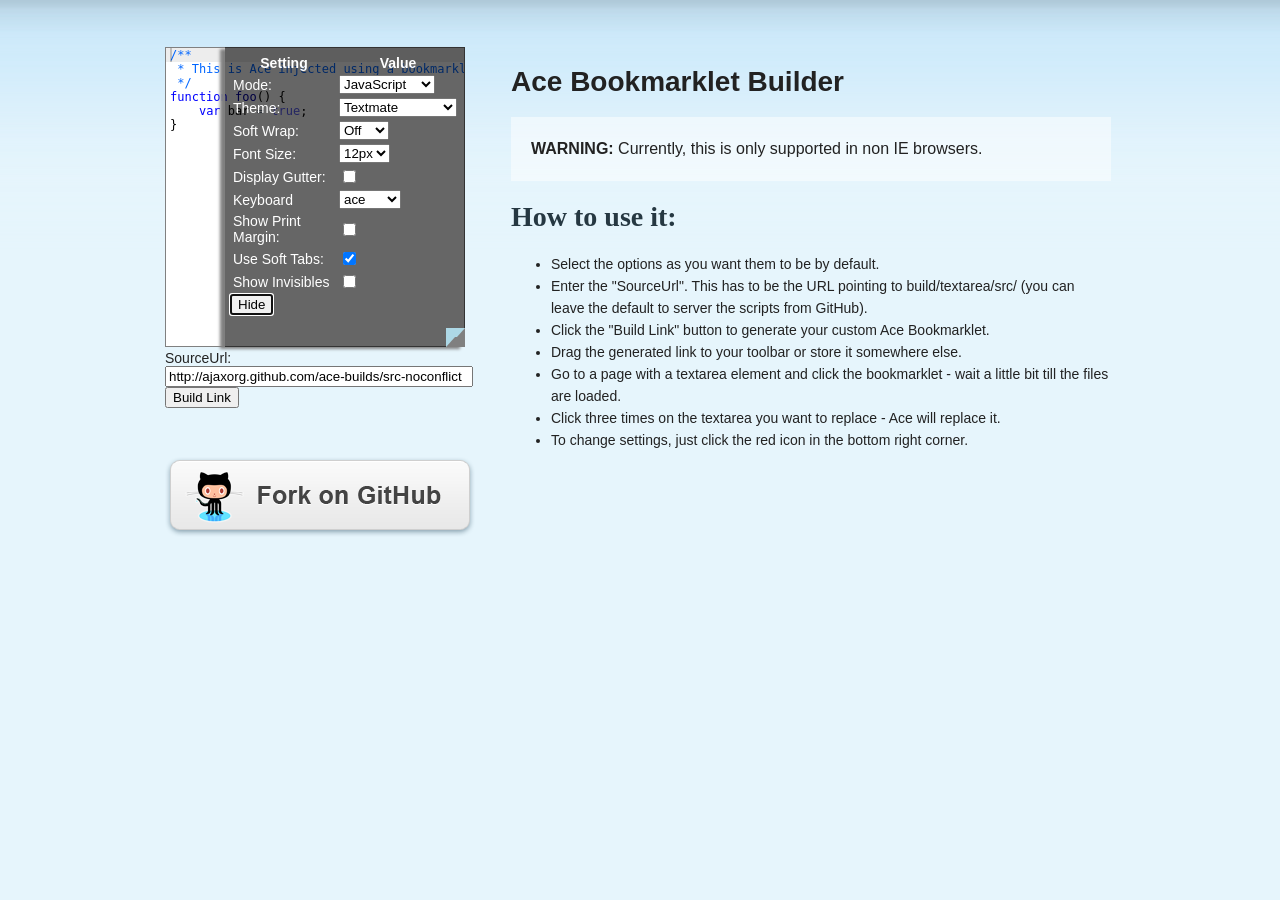
<file: static/bower_components/ace-builds/demo/bookmarklet/index.html>
<!DOCTYPE html>
<html lang="en">
<head>
  <meta charset="UTF-8">
  <meta http-equiv="X-UA-Compatible" content="IE=edge,chrome=1">
  <link href="style.css" rel="stylesheet" type="text/css">
  <title>Ace Bookmarklet Builder</title>
</head>
<body>

<div id="wrapper">

<div class="content" style="width: 950px">
    <div class="column1" style="margin-top: 47px">
        <textarea id="textarea" style="width:300px; height:300px">
/**
 * This is Ace injected using a bookmarklet.
 */
function foo() {
    var bar = true;
}</textarea><br>
        SourceUrl: <br>
        <input id="srcURL" style="width:300px" value="http://ajaxorg.github.com/ace-builds/src-noconflict"></input><br>
        <button id="buBuild">Build Link</button> <br> <a href="#"></a>
        <a href="https://github.com/ajaxorg/ace/">
            <div class="fork_on_github" ></div>
        </a>
    </div>
    <div class="column2">
        <h1>Ace Bookmarklet Builder</h1>

        <p id="first">
        <strong>WARNING:</strong> Currently, this is only supported in non IE browsers.
        </p>

        <h2>How to use it:</h2>
        <ul>
            <li>Select the options as you want them to be by default.</li>
            <li>Enter the "SourceUrl". This has to be the URL pointing to build/textarea/src/ (you can leave the default to server the scripts from GitHub).</li>
            <li>Click the "Build Link" button to generate your custom Ace Bookmarklet.</li>
            <li>Drag the generated link to your toolbar or store it somewhere else.</li>
            <li>Go to a page with a textarea element and click the bookmarklet - wait a little bit till the files are loaded.</li>
            <li>Click three times on the textarea you want to replace - Ace will replace it.</li>
            <li>To change settings, just click the red icon in the bottom right corner.</li>
        </ul>
    </div>
</div>
</div>

<script>

function inject(options, callback) {
    var baseUrl = options.baseUrl || "../../src-noconflict";
    
    var load = function(path, callback) {
        var head = document.getElementsByTagName('head')[0];
        var s = document.createElement('script');

        s.src = baseUrl + "/" + path;
        head.appendChild(s);

        s.onload = s.onreadystatechange = function(_, isAbort) {
            if (isAbort || !s.readyState || s.readyState == "loaded" || s.readyState == "complete") {
                s = s.onload = s.onreadystatechange = null;
                if (!isAbort)
                    callback();
            }
        };
    };

    load("ace.js", function() {
        ace.config.loadModule("ace/ext/textarea", function() {
            var event = ace.require("ace/lib/event");
            var areas = document.getElementsByTagName("textarea");
            for (var i = 0; i < areas.length; i++) {
                event.addListener(areas[i], "click", function(e) {
                    if (e.detail == 3) {
                        ace.transformTextarea(e.target, options.ace);
                    }
                });
            }
            callback && callback();
        });
    });
}

// Call the inject function to load the ace files.
var textAce;
inject({}, function () {
    // Transform the textarea on the page into an ace editor.    
    var t = document.querySelector("textarea");
    textAce = ace.require("ace/ext/textarea").transformTextarea(t);
    setTimeout(function(){textAce.setDisplaySettings(true)});
});


document.getElementById("buBuild").onclick = function() {
    var injectSrc = inject.toString().split("\n").join("");
    injectSrc = injectSrc.replace(/\s+/g, " ");

    var options = textAce.getOptions();
    options.baseUrl = document.getElementById("srcURL").value;

    var a = document.querySelector("a");
    a.href = "javascript:(" + injectSrc + ")(" + JSON.stringify(options) + ")";
    a.innerHTML = "Ace Bookmarklet Link";
}

</script>

</body>
</html>
</file>
<file: static/bower_components/ace-builds/demo/bookmarklet/style.css>
body {
    margin:0;
    padding:0;
    background-color:#e6f5fc;
    
}

H2, H3, H4 {
    font-family:Trebuchet MS;
    font-weight:bold;
    margin:0;
    padding:0;
}

H2 {
    font-size:28px;
    color:#263842;
    padding-bottom:6px;
}

H3 {
    font-family:Trebuchet MS;
    font-weight:bold;
    font-size:22px;
    color:#253741;
    margin-top:43px;
    margin-bottom:8px;
}

H4 {
    font-family:Trebuchet MS;
    font-weight:bold;
    font-size:21px;
    color:#222222;
    margin-bottom:4px;
}

P {
    padding:13px 0;
    margin:0;
    line-height:22px;
}

UL{
    line-height : 22px;
}

PRE{
    background : #333;
    color : white;
    padding : 10px;
}

#header {
    height : 227px;
    position:relative;
    overflow:hidden;
    background: url(images/background.png) repeat-x 0 0;
    border-bottom:1px solid #c9e8fa;   
}

#header .content .signature {
    font-family:Trebuchet MS;
    font-size:11px;
    color:#ebe4d6;
    position:absolute;
    bottom:5px;
    right:42px;
    letter-spacing : 1px;
}

.content {
    width:970px;
    position:relative;
    margin:0 auto;
}

#header .content {
    height:184px;
    margin-top:22px;
}

#header .content .logo {
    width  : 282px;
    height : 184px;
    background:url(images/logo.png) no-repeat 0 0;
    position:absolute;
    top:0;
    left:0;
}

#header .content .title {
    width  : 605px;
    height : 58px;
    background:url(images/ace.png) no-repeat 0 0;
    position:absolute;
    top:98px;
    left:329px;
}

#wrapper {
    background:url(images/body_background.png) repeat-x 0 0;
    min-height:250px;
}

#wrapper .content {
    font-family:Arial;
    font-size:14px;
    color:#222222;
    width:1000px;
}

#wrapper .content .column1 {
    position:relative;
    float:left;
    width:315px;
    margin-right:31px;
}

#wrapper .content .column2 {
    position:relative;
    overflow:hidden;
    float:left;
    width:600px;
    padding-top:47px;
}

.fork_on_github {
    width:310px;
    height:80px;
    background:url(images/fork_on_github.png) no-repeat 0 0;
    position:relative;
    overflow:hidden;
    margin-top:49px;
    cursor:pointer;
}

.fork_on_github:hover {
    background-position:0 -80px;
}

.divider {
    height:3px;
    background-color:#bedaea;
    margin-bottom:3px;
}

.menu {
    padding:23px 0 0 24px;
}

UL.content-list {
    padding:15px;
    margin:0;
}

UL.menu-list {
    padding:0;
    margin:0 0 20px 0;
    list-style-type:none;
    line-height : 16px;
}

UL.menu-list LI {
    color:#2557b4;
    font-family:Trebuchet MS;
    font-size:14px;
    padding:7px 0;
    border-bottom:1px dotted #d6e2e7;
}

UL.menu-list LI:last-child {
    border-bottom:0;
}

A {
    color:#2557b4;
    text-decoration:none;
}

A:hover {
    text-decoration:underline;
}

P#first{
    background : rgba(255,255,255,0.5);
    padding : 20px;
    font-size : 16px;
    line-height : 24px;
    margin : 0 0 20px 0;
}

#footer {
    height:40px;
    position:relative;
    overflow:hidden;
    background:url(images/bottombar.png) repeat-x 0 0;
    position:relative;
    margin-top:40px;
}

UL.menu-footer {
    padding:0;
    margin:8px 11px 0 0;
    list-style-type:none;
    float:right;
}

UL.menu-footer LI {
    color:white;
    font-family:Arial;
    font-size:12px;
    display:inline-block;
    margin:0 1px;
}

UL.menu-footer LI A {
    color:#8dd0ff;
    text-decoration:none;
}

UL.menu-footer LI A:hover {
    text-decoration:underline;
}
</file>
